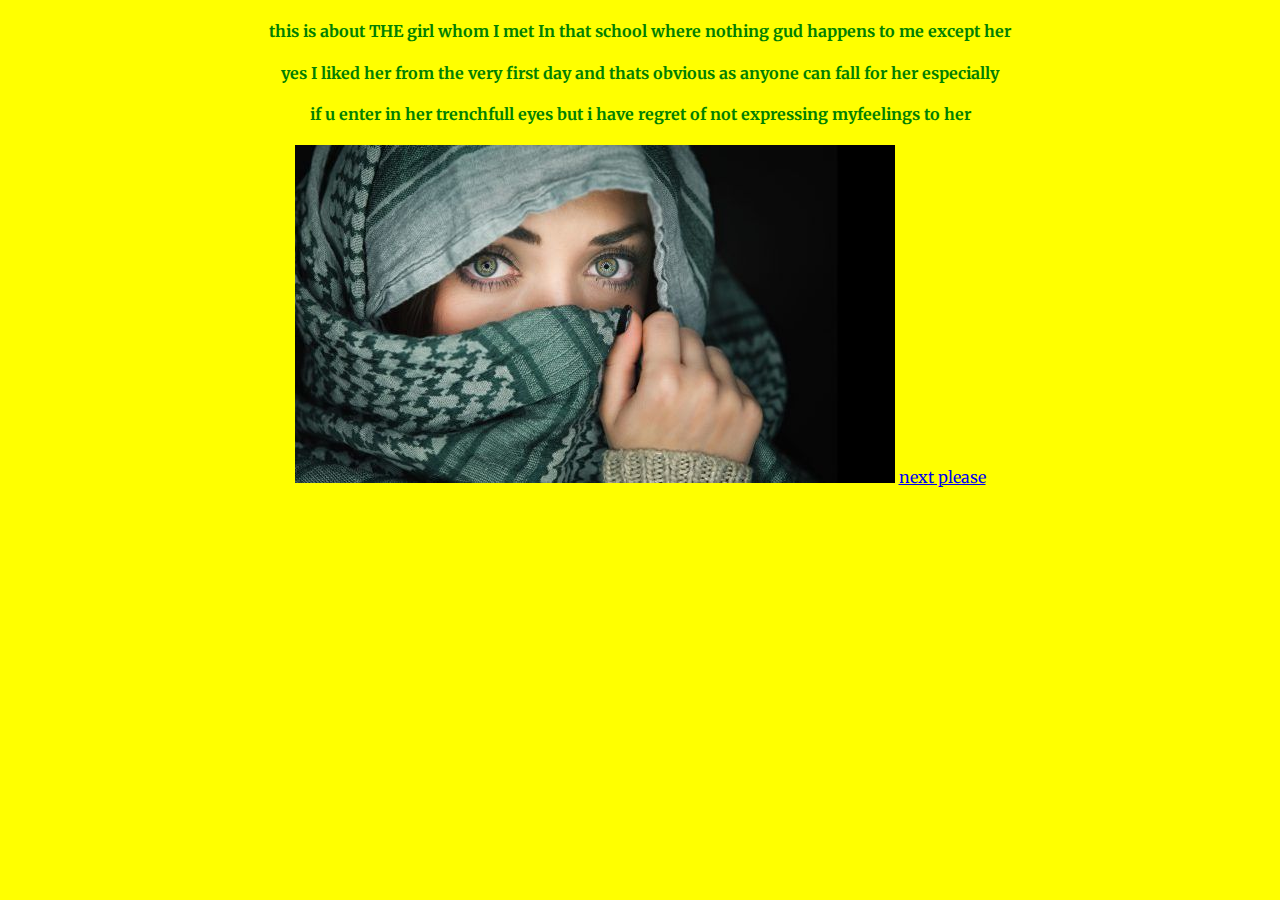
<file: index.html>
<!DOCTYPE html>
<html lang="en" dir="ltr">
  <head>
    <meta charset="utf-8">
    <title>JYOTI</title>
    <link rel="stylesheet" href="CSS/styles1.css">
    <link rel="shortcut icon" href="images/favicon.ico">
    <link href="https://fonts.googleapis.com/css2?family=Merriweather&family=Montserrat&family=Sacramento&display=swap" rel="stylesheet">
  </head>
  <body>
    <h4> this is about THE girl whom I met In that school where nothing gud happens to me except her </h4>
    <h4>yes I liked her from the very first day and thats obvious as anyone can fall for her especially</h4>
    <h4>if u enter in her trenchfull eyes but i have regret of not expressing myfeelings to her </h4>
    <img class="eyes" src="images/eyes.jpg" alt="eyes">
    <a href="next.html">next please</a>
  </body>
</html>
</file>
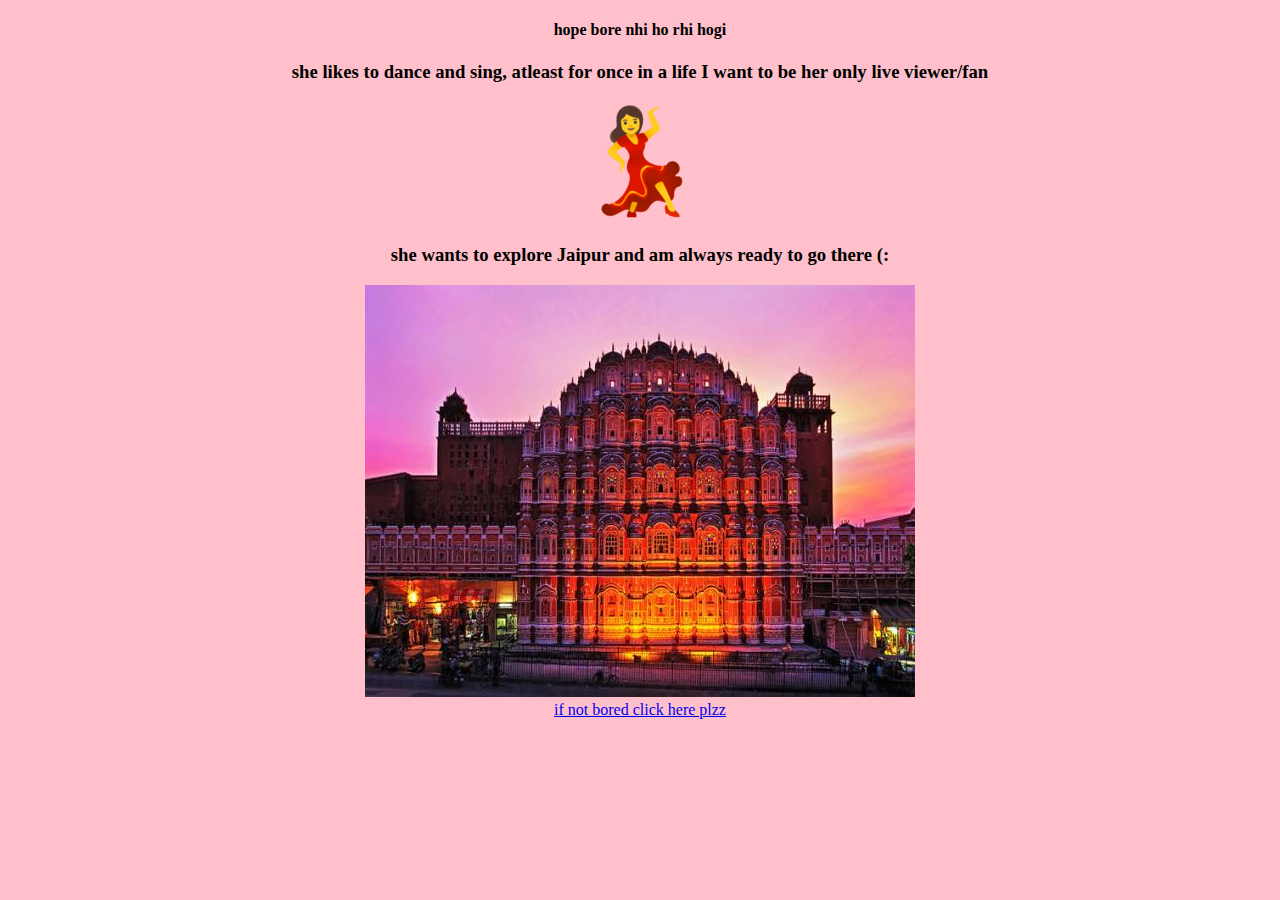
<file: next.html>
<!DOCTYPE html>
<html lang="en" dir="ltr">

<head>
  <meta charset="utf-8">
  <title>next</title>
  <link rel="stylesheet" href="CSS/styles2.css">
</head>
<body>
  <h4>hope bore nhi ho rhi hogi</h4>
  <div class="tc">
    <h3> she likes to dance and sing, atleast for once in a life I want to be her only live viewer/fan</h3>
    <img class="dance" src="images/dance.png" alt="dance">
  </div>
  <div class="mc">
    <h3> she wants to explore Jaipur and am always ready to go there (:</h3>
    <img class="jaipur" src="images/jaipur.jpg" alt="Jaipur">
  </div>
  <a href="next1.html">if not bored click here plzz</a>
</body>
</html>
</file>
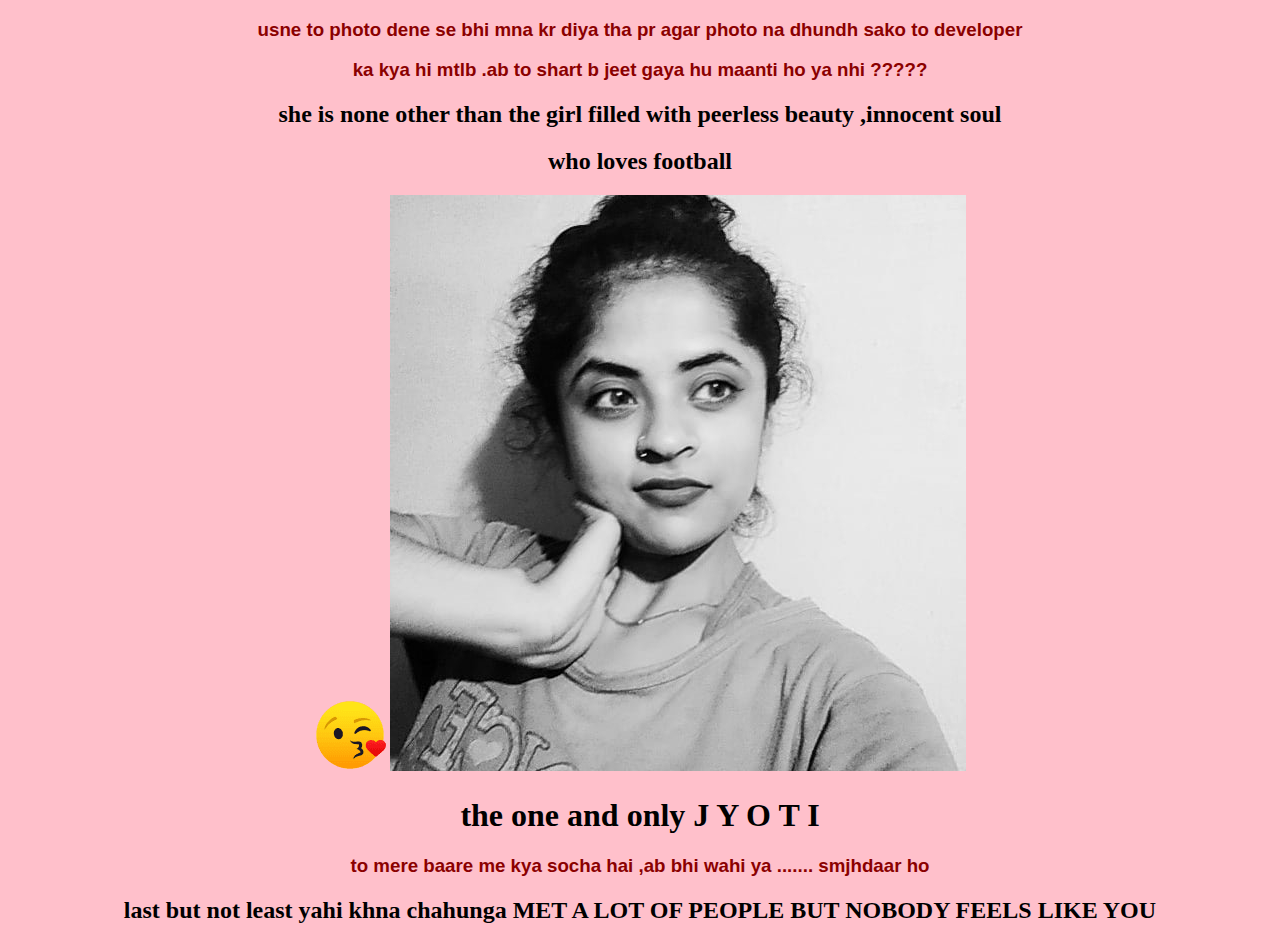
<file: next1.html>
<!DOCTYPE html>
<html lang="en" dir="ltr">
  <head>
    <meta charset="utf-8">
    <title>next1</title>
    <link rel="stylesheet" href="CSS/styles.css">
  </head>
  <body>
   <h3>usne to photo dene se bhi mna kr diya tha pr agar photo na dhundh sako to developer </h3>
   <h3>ka kya hi mtlb .ab to shart b jeet gaya hu maanti ho ya nhi ?????</h3>
   <h2>she is none other than the girl filled with peerless beauty ,innocent soul</h2>
   <h2>who loves football </h2>
   <img class="emoji" src="images/love.png" alt="emoji">
   <img class="JYOTI" src="images/jyotii0911.jpg" alt="JYOTI">
   <h1>the one and only J Y O T I </h1>
   <h3>to mere baare me kya socha hai ,ab bhi wahi ya ....... smjhdaar ho </h3>
   <h2>last but not least yahi khna chahunga MET A LOT OF PEOPLE BUT NOBODY FEELS LIKE YOU</h2>
  </body>
</html>
</file>
<file: CSS/styles1.css>
body{
  margin: 0;
  text-align: center;
  background-color:#ffff00;
  font-family: 'Merriweather', serif;
}
h4{
  color:green;
}
</file>
<file: CSS/styles2.css>
body{
  margin: 0;
  text-align: center;
  background-color:pink;
  font-family: 'Merriweather', serif;
}
h3{

}
</file>
<file: CSS/styles.css>
body{
  margin: 0;
  text-align: center;
  background-color:pink;
  font-family: 'Merriweather', serif;
     }
     h3{
       font-family: 'Montserrat', sans-serif;
       color:#8b0000;
     }
</file>
